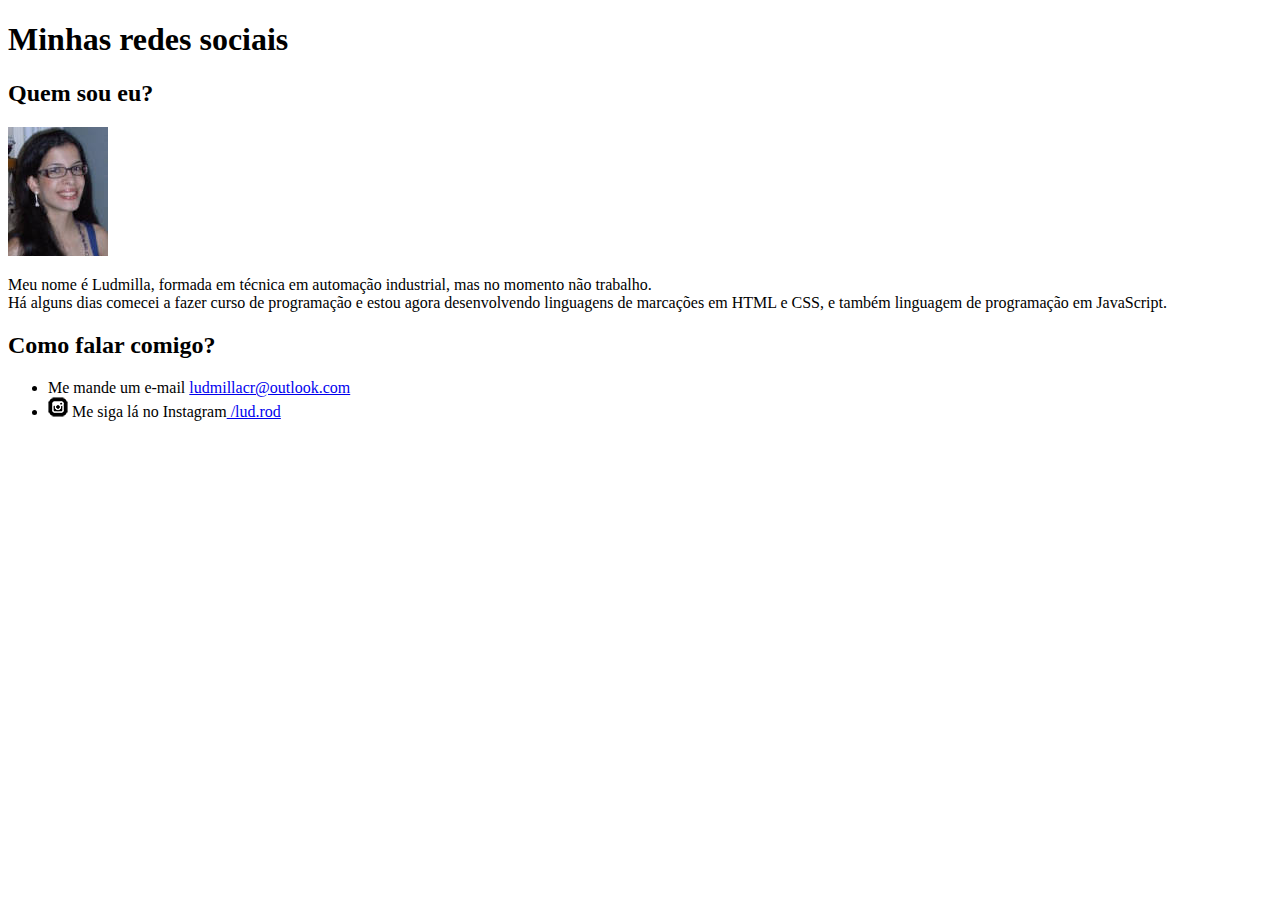
<file: Desafio/d005 - minhas redes sociais/index.html>
<!DOCTYPE html>
<html lang="pt-br">
<head>
    <meta charset="UTF-8">
    <meta name="viewport" content="width=device-width, initial-scale=1.0">
    <link rel="shortcut icon" href="icone coração.ico" type="image/x-icon">
    <title>Meu primeiro desafio</title>
</head>
<body>
    <h1>Minhas redes sociais</h1>
    <h2>Quem sou eu?</h2>
    <img src="lud2.jpg" alt="Eu indo a um niver de 15 anos da minha prima">
    <p>Meu nome é Ludmilla, formada em técnica em automação industrial, mas no momento não trabalho.<br> Há alguns dias comecei a fazer curso de programação e estou agora desenvolvendo linguagens de marcações em HTML e CSS, e também linguagem de programação em JavaScript.</br></p>
    <h2>Como falar comigo?</h2>
    <ul>
        <li>Me mande um e-mail <a href="https://ludmillacr@outlook.com" target="_blank" rel="external">ludmillacr@outlook.com</a></li>
        <li><img src="icone-instagram.png" alt="instagram"> Me siga lá no Instagram<a href="https://www.instagram.com/lud.rod" target="_blank" rel="external"> /lud.rod</a></li>
    </ul>
</body>
</html>
</file>
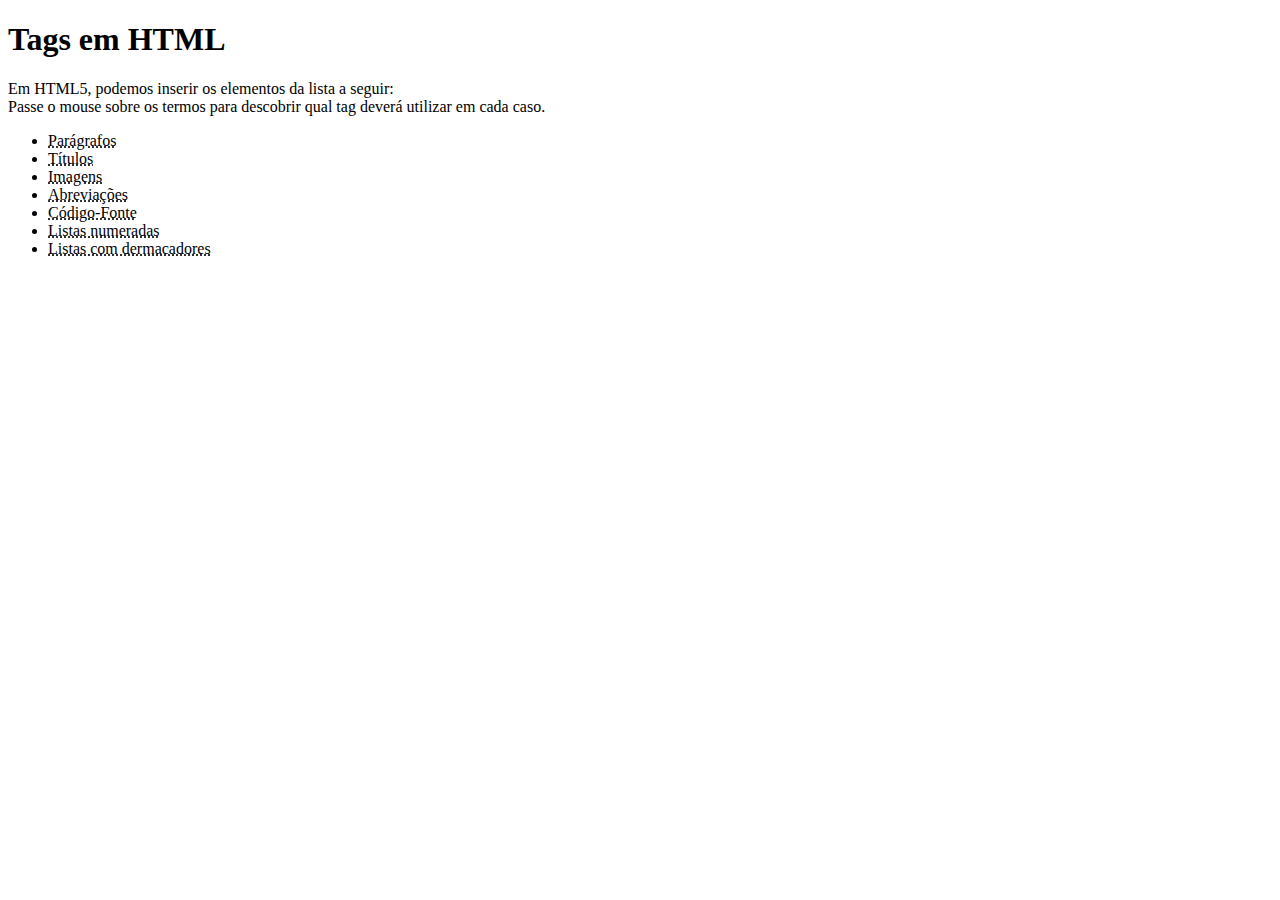
<file: Desafio/d006 - tags/index.html>
<!DOCTYPE html>
<html lang="pt-br">
<head>
    <meta charset="UTF-8">
    <meta name="viewport" content="width=device-width, initial-scale=1.0">
    <title>Tags em HTML</title>
</head>
<body>
    <h1>Tags em HTML</h1>
    <p>Em HTML5, podemos inserir os elementos da lista a seguir:<br>Passe o mouse sobre os termos para descobrir qual tag deverá utilizar em cada caso. </br></p>
    <ul>
        <li><abbr title="Use a tag <p>">Parágrafos</abbr></li>
        <abbr title="Use as tags <h1> ao <h6>">
            <li>Títulos</li>
        </abbr>
        <abbr title="Use a tag <img>">
            <li>Imagens</li>
        </abbr>
        <abbr title="Use a tag <abbr>">
            <li>Abreviações</li>
        </abbr>
        <abbr title="Use a tag <code>">
            <li>Código-Fonte</li>
        </abbr>
        <abbr title="Use a tag <ol>">
            <li>Listas numeradas</li>
        </abbr>
        <abbr title="Use as tags circle, square, disc">
            <li>Listas com dermacadores</li>
        </abbr>
    </ul>
</body>
</html>
</file>
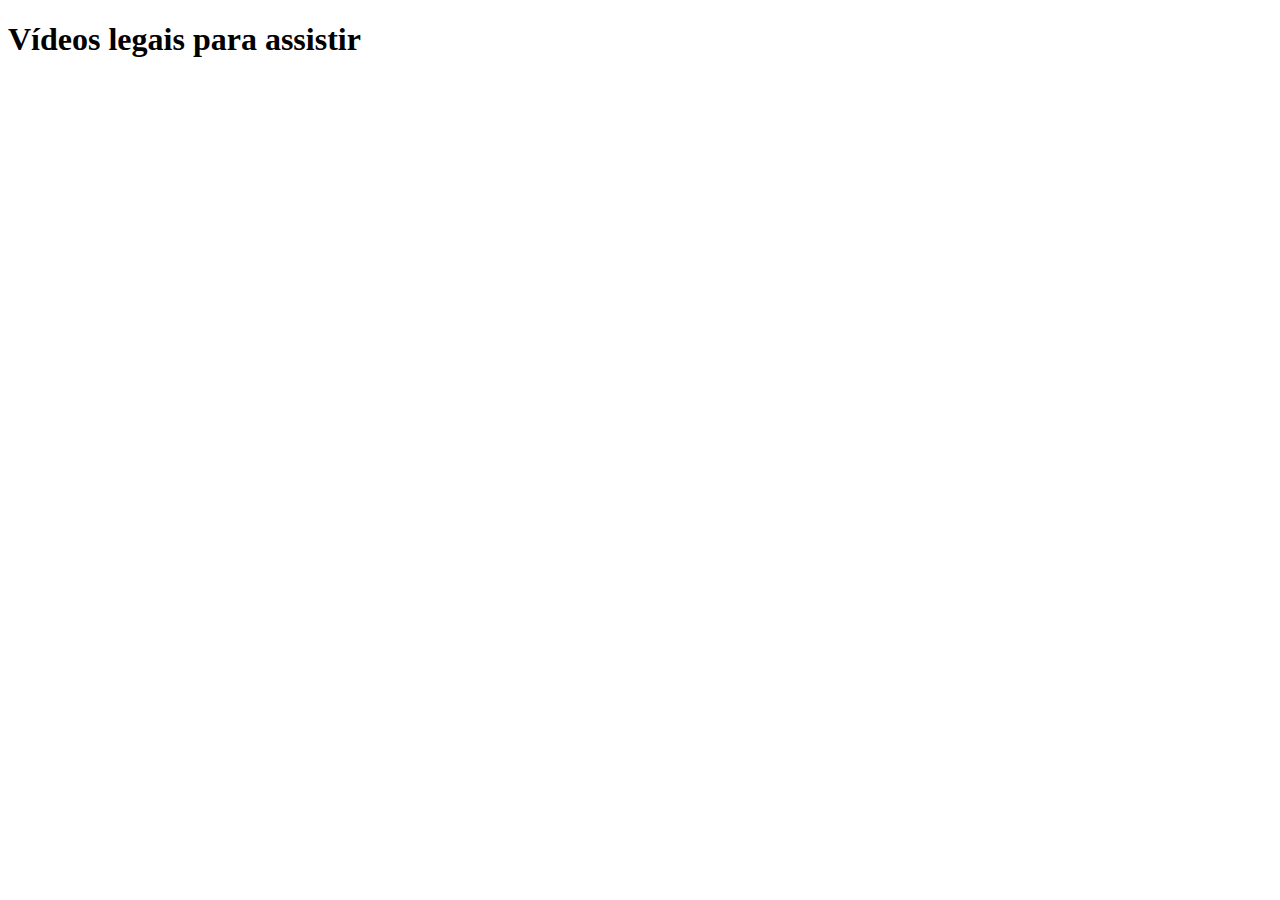
<file: Desafio/d009 - Inserindo videos/index.html>
<!DOCTYPE html>
<html lang="pt-br">
<head>
    <meta charset="UTF-8">
    <meta name="viewport" content="width=device-width, initial-scale=1.0">
    <link rel="shortcut icon" href="icone coração.ico" type="image/x-icon">
    <title>Desafio 09: Inserindo vídeos</title>
</head>
<body>
    <h1>Vídeos legais para assistir</h1>


    <iframe width="450" height="315" src="https://www.youtube.com/embed/-ZjCLGmBJW8" title="YouTube video player" frameborder="0" allow="accelerometer; autoplay; clipboard-write; encrypted-media; gyroscope; picture-in-picture; web-share" allowfullscreen></iframe>
    <iframe width="450" height="315" src="https://www.youtube.com/embed/-ZjCLGmBJW8" title="YouTube video player" frameborder="0" allow="accelerometer; autoplay; clipboard-write; encrypted-media; gyroscope; picture-in-picture; web-share" allowfullscreen></iframe>
    <iframe width="450" height="315" src="https://www.youtube.com/embed/-ZjCLGmBJW8" title="YouTube video player" frameborder="0" allow="accelerometer; autoplay; clipboard-write; encrypted-media; gyroscope; picture-in-picture; web-share" allowfullscreen></iframe>
    <iframe width="450" height="315" src="https://www.youtube.com/embed/-ZjCLGmBJW8" title="YouTube video player" frameborder="0" allow="accelerometer; autoplay; clipboard-write; encrypted-media; gyroscope; picture-in-picture; web-share" allowfullscreen></iframe>
   

</body>
</html>
</file>
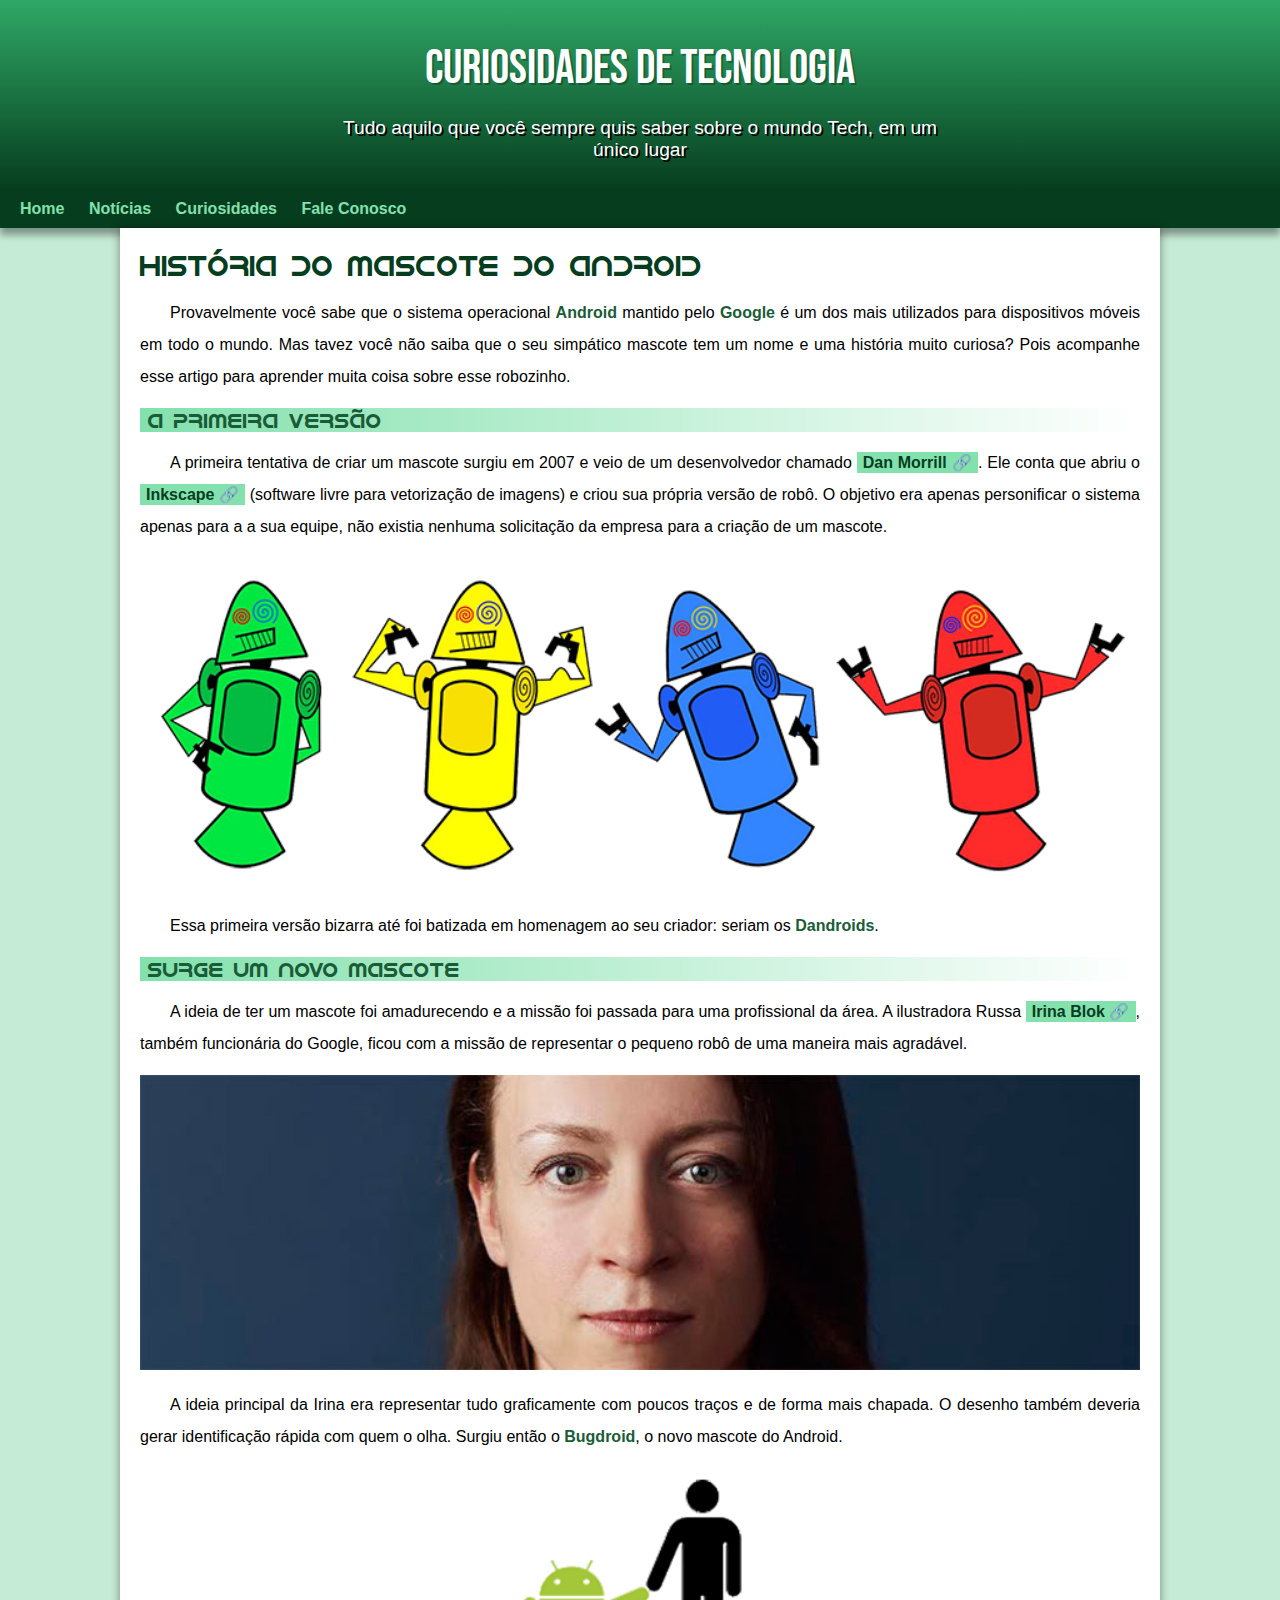
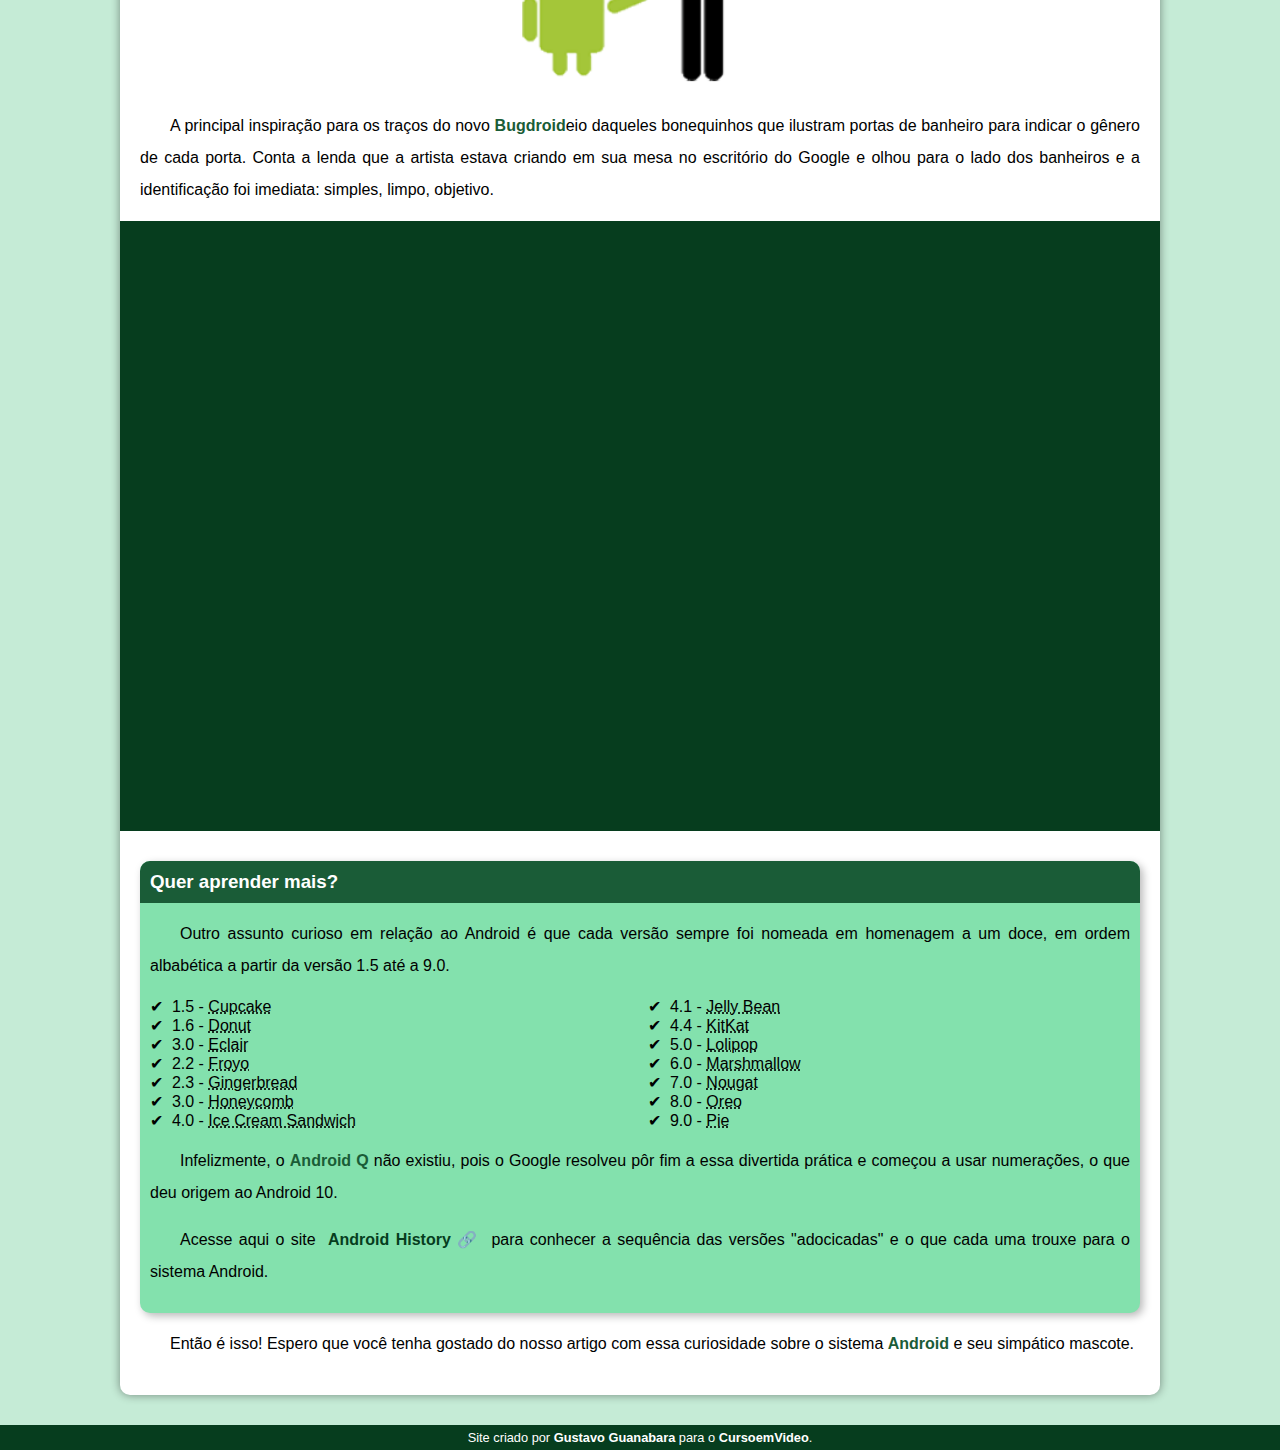
<file: Desafio/desafio do modulo 2/desafio10.html>
<!DOCTYPE html>
<html lang="pt-br">
<head>
    <meta charset="UTF-8">
    <meta name="viewport" content="width=device-width, initial-scale=1.0">
    <title>Como surgiu o mascote do Android? </title>
    <link rel="shortcut icon" href="imagens/favicon.ico" type="image/x-icon">
    <link rel="stylesheet" href="estilo/style.css">

</head>
<body>
<header>
        <h1>Curiosidades de Tecnologia </h1>
        <p>Tudo aquilo que você sempre quis saber sobre o mundo Tech, em um único lugar</p>
        
    </header>
    <nav>
        <a href="#">Home</a>
        <a href="#">Notícias</a>
        <a href="#">Curiosidades</a>
        <a href="#">Fale Conosco</a>
    </nav>
    <main>
        <article>
            <h1>História do Mascote do Android</h1>

            <p>Provavelmente você sabe que o sistema operacional <strong>Android</strong> mantido pelo <strong>Google</strong> é um dos mais utilizados para dispositivos móveis em todo o mundo. Mas tavez você não saiba que o seu simpático mascote tem um nome e uma história muito curiosa? Pois acompanhe esse artigo para aprender muita coisa sobre esse robozinho.</p>

            <h2>A primeira versão</h2>

            <p>A primeira tentativa de criar um mascote surgiu em 2007 e veio de um desenvolvedor chamado <a href="https://ausdroid.net/news/2013/01/04/dan-morrill-shows-us-the-android-mascots-that-could-have-been/" target="_blank" class="externo">Dan Morrill</a>. Ele conta que abriu o <a href="https://inkscape.org/pt-br/" target="_blank" class="externo">Inkscape</a> (software livre para vetorização de imagens) e criou sua própria versão de robô. O objetivo era apenas personificar o sistema apenas para a a sua equipe, não existia nenhuma solicitação da empresa para a criação de um mascote.</p>

            
            <picture>
                <source media="(max-width: 600px)" srcset="imagens/dan-droids-pq.png">
                <img src="imagens/dan-droids.png" alt="Primeiro mascote do Android">
            </picture>


            <p>Essa primeira versão bizarra até foi batizada em homenagem ao seu criador: seriam os <strong>Dandroids</strong>.</p>

            <h2>Surge um novo mascote</h2>

            <p>A ideia de ter um mascote foi amadurecendo e a missão foi passada para uma profissional da área. A ilustradora Russa <a href="https://www.irinablok.com/android" target="_blank" class="externo">Irina Blok</a>, também funcionária do Google, ficou com a missão de representar o pequeno robô de uma maneira mais agradável.</p>

            <picture>
                <source media="(max-width: 600px)" srcset="imagens/irina-blok-pq.jpg">
                <img src="imagens/irina-blok.jpg" alt="Irina Blok criadora do Bugdroid">
            </picture>

            <p>A ideia principal da Irina era representar tudo graficamente com poucos traços e de forma mais chapada. O desenho também deveria gerar identificação rápida com quem o olha. Surgiu então o <strong>Bugdroid</strong>, o novo mascote do Android.</p>

            <img src="imagens/bugdroid.png" class="pequena" alt="Bugdroids">

            <p>A principal inspiração para os traços do novo <strong>Bugdroid</strong>eio daqueles bonequinhos que ilustram portas de banheiro para indicar o gênero de cada porta. Conta a lenda que a artista estava criando em sua mesa no escritório do Google e olhou para o lado dos banheiros e a identificação foi imediata: simples, limpo, objetivo.</p>

            <div class="video">
                <iframe width="560" height="315" src="https://www.youtube.com/embed/l2UDgpLz20M?si=wUhqjUEMEHLIEnbi" title="YouTube video player" frameborder="0" allow="accelerometer; autoplay; clipboard-write; encrypted-media; gyroscope; picture-in-picture; web-share" allowfullscreen></iframe>
            </div>

        
            <aside>
                    <h3>Quer aprender mais?</h3>

                    <p>Outro assunto curioso em relação ao Android é que cada versão sempre foi nomeada em homenagem a um doce, em ordem albabética a partir da versão 1.5 até a 9.0.</p>
                    
                    <ul>
                        <li>1.5 - <abbr title="Bolo de pote">Cupcake</abbr>
                        <li>1.6 - <abbr title="Rosquinha">Donut</abbr></li>
                        <li>3.0 - <abbr title="Bomba">Eclair</abbr></li>
                        <li>2.2 - <abbr title="Iogurte Congelado">Froyo</abbr></li>
                        <li>2.3 - <abbr title="Biscoito de gengibre">Gingerbread</abbr></li>
                        <li>3.0 - <abbr title="Favo de mel">Honeycomb</abbr></li>
                        <li>4.0 - <abbr title="Sanduíche de sorvete">Ice Cream Sandwich</abbr></li>
                        <li>4.1 - <abbr title="Jujuba">Jelly Bean</abbr></li>
                        <li>4.4 - <abbr title="Kitkat">KitKat</abbr></li>
                        <li>5.0 - <abbr title="Pirulito">Lolipop</abbr></li>
                        <li>6.0 - <abbr title="Marshmallow">Marshmallow</abbr></li>
                        <li>7.0 - <abbr title="Torrone">Nougat</abbr></li>
                        <li>8.0 - <abbr title="Oreo">Oreo</abbr></li>
                        <li>9.0 - <abbr title="Torta">Pie</abbr></li>
                    </ul>
                    
                    
                        <p>Infelizmente, o <strong>Android Q</strong> não existiu, pois o Google resolveu pôr fim a essa divertida prática e começou a usar numerações, o que deu origem ao Android 10.</p>

                        <p>Acesse aqui o site <a href="https://www.android.com/intl/en_uk/history/#/donut/" target="_blank" class="externo">Android History</a> para conhecer a sequência das versões "adocicadas" e o que cada uma trouxe para o sistema Android.</p>
                    
                </aside>

        <p>Então é isso! Espero que você tenha gostado do nosso artigo com essa curiosidade sobre o sistema <strong>Android</strong> e seu simpático mascote.</p>
    </article>
     </main>
     <footer>
        <p>Site criado por <a href="https://gustavoguanabara.github.io/" target="_blank">Gustavo Guanabara</a> para o <a href="https://www.youtube.com/@CursoemVideo" target="_blank">CursoemVideo</a>.</p>
     </footer>
    

</body>
</html>
</file>
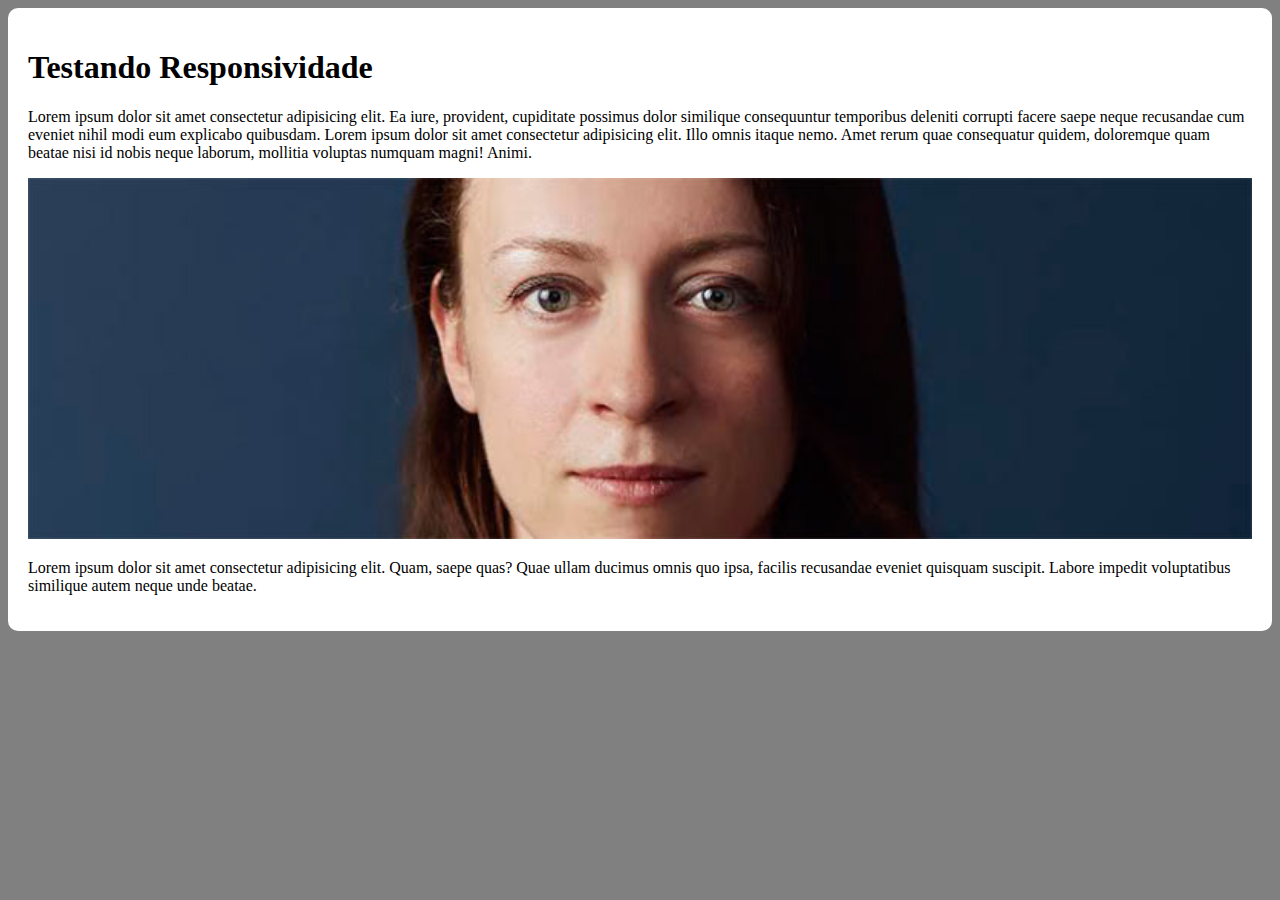
<file: Desafio/desafio do modulo 2/responsivo.html>
<!DOCTYPE html>
<html lang="pt-br">
<head>
    <meta charset="UTF-8">
    <meta name="viewport" content="width=device-width, initial-scale=1.0">
    <title>Teste de Responsividade</title>
    <style>
        body{
            background-color: gray;
        }
        main{
            background-color: white;
            padding: 20px;
            border-radius: 10px;

            min-width: 800px;
            min-width: 280px;
            margin: auto;

        }

        img{
            width: 100%;
        }
    </style>
</head>

<body>
    <main>
        <h1>Testando Responsividade</h1>
        <p>Lorem ipsum dolor sit amet consectetur adipisicing elit. Ea iure, provident, cupiditate possimus dolor similique consequuntur temporibus deleniti corrupti facere saepe neque recusandae cum eveniet nihil modi eum explicabo quibusdam. Lorem ipsum dolor sit amet consectetur adipisicing elit. Illo omnis itaque nemo. Amet rerum quae consequatur quidem, doloremque quam beatae nisi id nobis neque laborum, mollitia voluptas numquam magni! Animi.</p>
      
        <picture>
            <source media="(max-width: 600px)" srcset="imagens/irina-blok-pq.jpg">
            <img src="imagens/irina-blok.jpg" alt="irina blok"></picture>
        <p>Lorem ipsum dolor sit amet consectetur adipisicing elit. Quam, saepe quas? Quae ullam ducimus omnis quo ipsa, facilis recusandae eveniet quisquam suscipit. Labore impedit voluptatibus similique autem neque unde beatae.</p>

        
    </main>
    
</body>
</html>
</file>
<file: Desafio/desafio do modulo 2/estilo/style.css>
@charset "UTF-8";

@import url('https://fonts.googleapis.com/css2?family=Bebas+Neue&display=swap');

@font-face {
    font-family: 'Android';
    src: url('../fontes/idroid.otf') format('opentype');
    font-weight: normal;
}

:root {
    --cor0: #c5ebd6;
    --cor1: #83e1ad;
    --cor2: #3ddc84;
    --cor3: #2fa866;
    --cor4: #1a5c37;
    --cor5: #063d1e;

    --fonte-padrao: Arial, Verdana, Helvetica, sans-serif;
    --fonte-destaque: 'Bebas Neue', cursive;
    --fonte-android: 'Android', cursive;

}
*{
    margin: 0px;
    padding: 0px;
}
body{
    background-color: var(--cor0);
    font-family: var(--fonte-padrao);
}

a.externo::after{
    content:'\00A0\1F517';
}

header {
    background-image: linear-gradient(to bottom, var(--cor3), var(--cor5));
    min-height: 150px;
    text-align: center;
    padding-top: 40px;
}

header > h1 {
    color: white;
    font-family: var(--fonte-destaque);
    font-size: 3em;
    font-weight: normal;
    margin-bottom: 20px;
    text-shadow: 2px 2px 0px rgba(0, 0, 0, 0.267);
    
}

header > p{
    font-family: var(--fonte-padrao);
    font-size: 1.2em;
    max-width: 600px;
    padding-right: 10px;
    padding-left: 10px;
    margin: auto;
    margin-bottom: 20px;
    color: white;
    text-shadow: 2px 2px 0px black;
}

nav{
    background-color: var(--cor5);
    padding: 10px;
    box-shadow: 0px 7px 7px rgba(0, 0, 0, 0.363);
}
    nav > a {
        color: var(--cor1);
        padding: 10px;
        border-radius: 5px;
        text-decoration: none;
        font-weight: bold;
        transition-duration: 0.5s;
    }
nav > a:hover {
    background-color: var(--cor3);
    color: var(--cor5);
}

main{
    min-width: 300px;
    max-width: 1000px;
    margin: auto;
    margin-bottom: 30px;
    padding: 20px;
    background-color: white;
    box-shadow: 0px 0px 10px rgba(0, 0, 0, 0.418);
    border-bottom-left-radius: 10px;
    border-bottom-right-radius: 10px;
}

main h1{
    color: var(--cor5);
    font-family: var(--fonte-android);
    font-weight: normal;
    font-size: 1.8em;
}

main h2{
    font-family: var(--fonte-android);
    color: var(--cor4);
    font-size: 1.3em;
    font-weight: normal;
    background-image: linear-gradient(to right, var(--cor1), transparent);
    text-indent: 8px;
}

main p{
    margin: 15px 0px;
    text-align: justify;
    text-indent: 30px;
    font-size: 1em;
    line-height: 2em;
}

main strong{
    color:var(--cor4);
    font-weight: bold;
}
main a{
    text-decoration: none;
    font-weight: bold;
    color: var(--cor5);
    background-color: var(--cor1);
    padding: 2px 6px;
}
main a:hover {
    text-decoration: underline;
    color: var(--cor4);
}
main img {
    width: 100%;
}

main img.pequena {
    max-width: 350px;
    display: block;
    margin: auto;
}

div.video{
    background-color: var(--cor5);
    margin: 0px -20px 30px -20px;
    padding: 20px;
    padding-bottom: 59%;
    position: relative;
}

div.video > iframe{
    position: absolute;
    top: 5%;
    left: 5%;
    width: 90%;
    height: 90%;


}
aside{
    background-color: var(--cor1);
    padding: 10px;
    border-radius: 10px;
    box-shadow: 3px 3px 8px rgba(0, 0, 0, 0.281);
}

aside > h3{
    background-color: var(--cor4);
    color: white;
    padding: 10px;
    margin: -10px -10px 0px -10px;
    border-radius: 10px 10px 0px 0px;
}

aside > ul{
    list-style-type: '\2714\00A0\00A0';
    list-style-position: inside;
    columns: 2;
}

footer{
    background-color: var(--cor5);
    color: white;
    text-align: center;
    font-size: 0.8em;
    padding: 5px;
}

footer a{
    color: white;
    font-weight: bolder;
    text-decoration: none;
}

footer a:hover{
    text-decoration: underline;
    color: var(--cor1);
}
</file>
